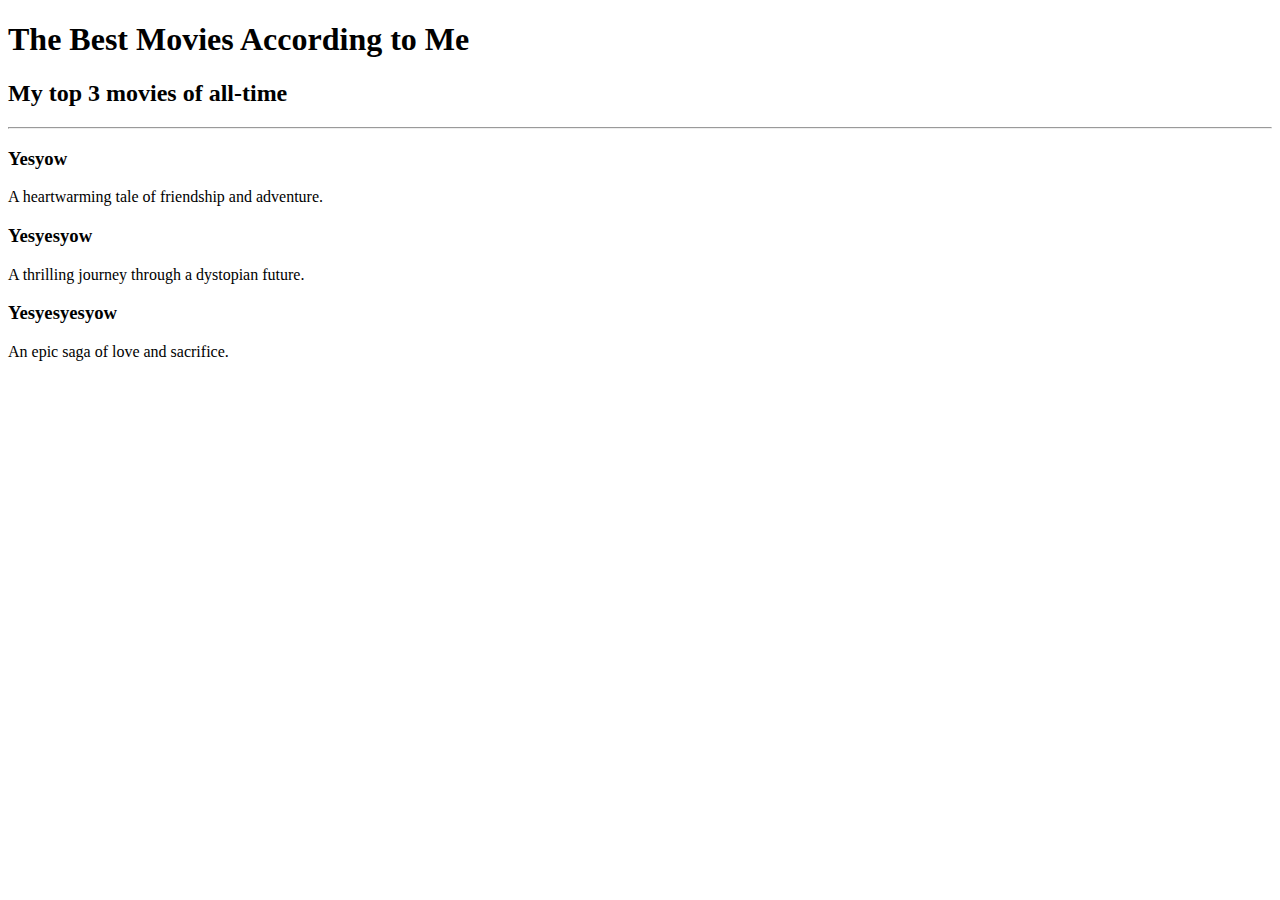
<file: Movie Ranking Project/index.html>
<!DOCTYPE html>
<html lang="en">
<head>
    <meta charset="UTF-8">
    <meta name="viewport" content="width=device-width, initial-scale=1.0">
    <title>Document</title>
</head>
<body>
    <H1>The Best Movies According to Me</H1>
    <H2>My top 3 movies of all-time</H2>
    <hr>
    <section>
        <h3>Yesyow</h3>
        <p>A heartwarming tale of friendship and adventure.</p>
    </section>
    <section>
        <h3>Yesyesyow</h3>
        <p>A thrilling journey through a dystopian future.</p>
    </section>
    <section>
        <h3>Yesyesyesyow</h3>
        <p>An epic saga of love and sacrifice.</p>
    </section>
</body>
</html>
</file>
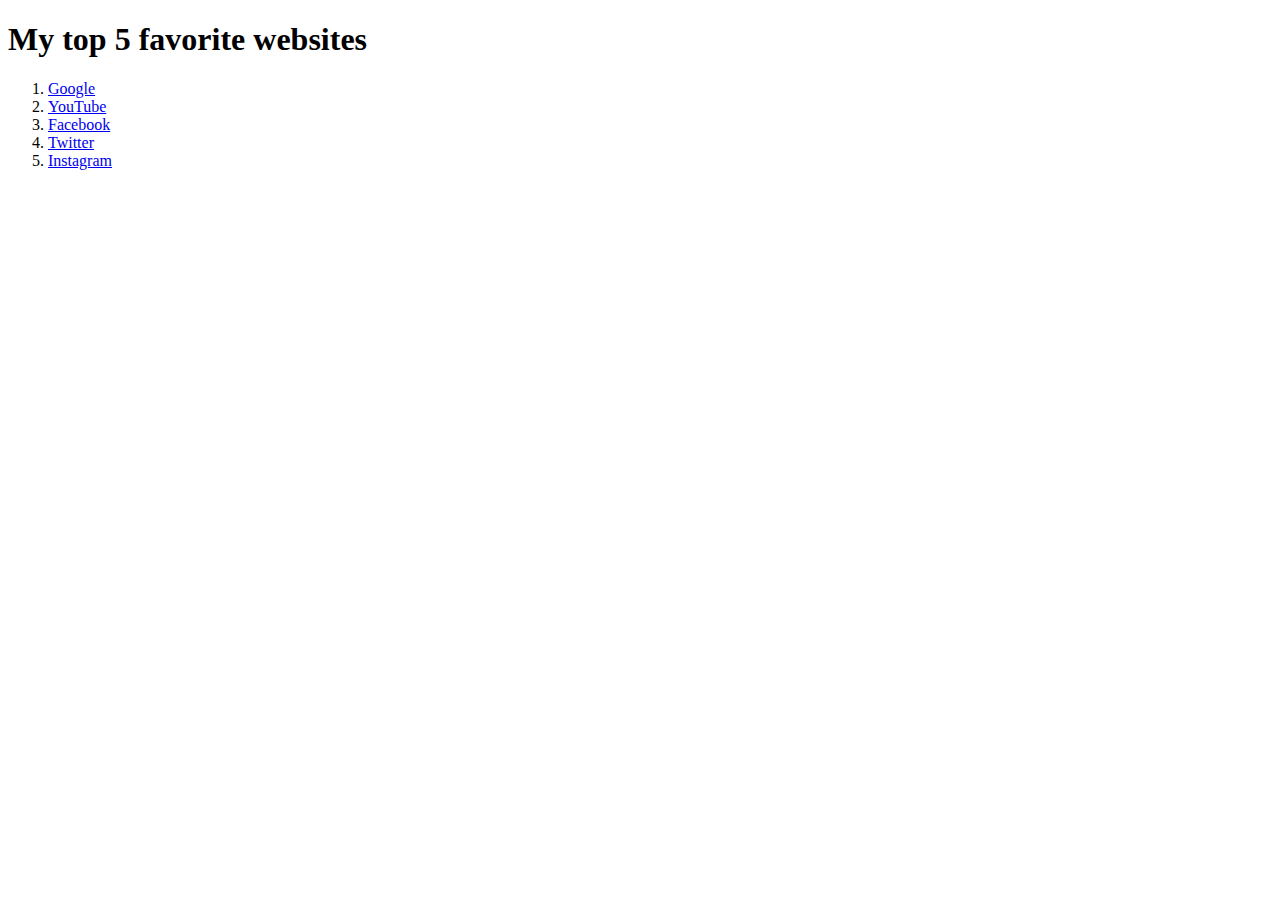
<file: S3 Intermediate HTML/anchors.html>
<!DOCTYPE html>
<html lang="en">
<head>
    <meta charset="UTF-8">
    <meta name="viewport" content="width=device-width, initial-scale=1.0">
    <title>Document</title>
</head>
<body>
    <h1>My top 5 favorite websites</h1>
    <ol>
        <li><a href="https://www.google.com">Google</a></li>
        <li><a href="https://www.youtube.com">YouTube</a></li>
        <li><a href="https://www.facebook.com">Facebook</a></li>
        <li><a href="https://www.twitter.com">Twitter</a></li>
        <li><a href="https://www.instagram.com">Instagram</a></li>
    </ol>
</body>
</html>
</file>
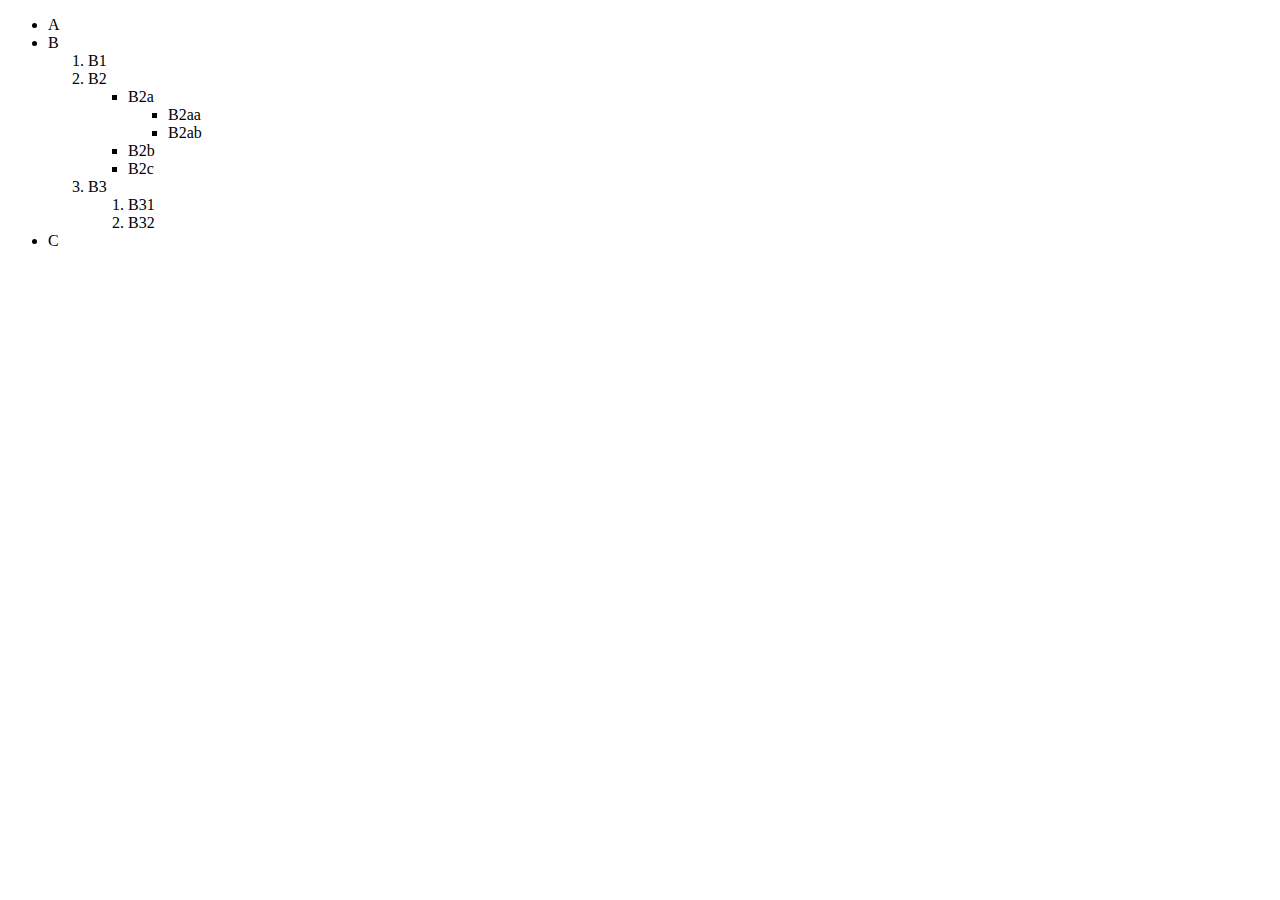
<file: S3 Intermediate HTML/indentation.html>
<!DOCTYPE html>
<html lang="en">
<head>
    <meta charset="UTF-8">
    <meta name="viewport" content="width=device-width, initial-scale=1.0">
    <title>Document</title>
</head>
<body>
    <ul>
        <li>A</li>
        <li>B
            <ol>
                <li>B1</li>
                <li>B2
                    <ul>
                        <li>B2a
                            <ul>
                                <li>B2aa</li> 
                                <li>B2ab</li> 
                            </ul>
                        </li>
                        <li>B2b</li>
                        <li>B2c</li>
                    </ul>
                </li>
                <li>B3
                    <ol>
                        <li>B31</li>
                        <li>B32</li>
                    </ol>
                </li>
            </ol>
        </li>
        <li>C</li>
    </ul>
</body>
</html>
</file>
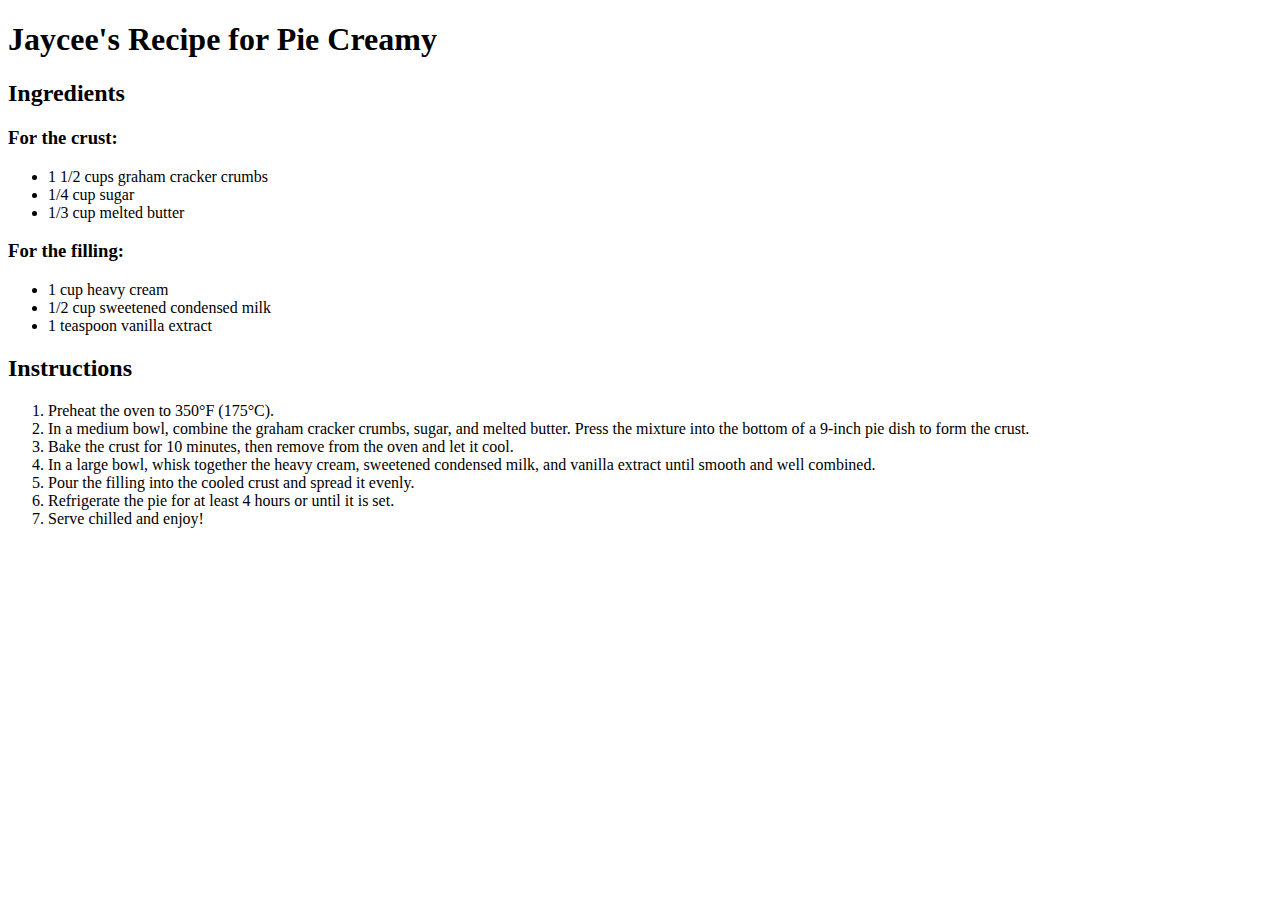
<file: S3 Intermediate HTML/lists.html>
<!DOCTYPE html>
<html lang="en">
<head>
    <meta charset="UTF-8">
    <meta name="viewport" content="width=device-width, initial-scale=1.0">
    <title>Document</title>
</head>
<body>
    <h1>Jaycee's Recipe for Pie Creamy</h1>

    <h2>Ingredients</h2>

    <h3>For the crust:</h3>
    <ul>
        <li>1 1/2 cups graham cracker crumbs</li>
        <li>1/4 cup sugar</li>
        <li>1/3 cup melted butter</li>
    </ul>

    <h3>For the filling:</h3>
    <ul>
        <li>1 cup heavy cream</li>
        <li>1/2 cup sweetened condensed milk</li>
        <li>1 teaspoon vanilla extract</li>
    </ul>

    <h2>Instructions</h2>
    <ol>
        <li>Preheat the oven to 350°F (175°C).</li>
        <li>In a medium bowl, combine the graham cracker crumbs, sugar, and melted butter. Press the mixture into the bottom of a 9-inch pie dish to form the crust.</li>
        <li>Bake the crust for 10 minutes, then remove from the oven and let it cool.</li>
        <li>In a large bowl, whisk together the heavy cream, sweetened condensed milk, and vanilla extract until smooth and well combined.</li>
        <li>Pour the filling into the cooled crust and spread it evenly.</li>
        <li>Refrigerate the pie for at least 4 hours or until it is set.</li>
        <li>Serve chilled and enjoy!</li>
    </ol>

</body>
</html>
</file>
